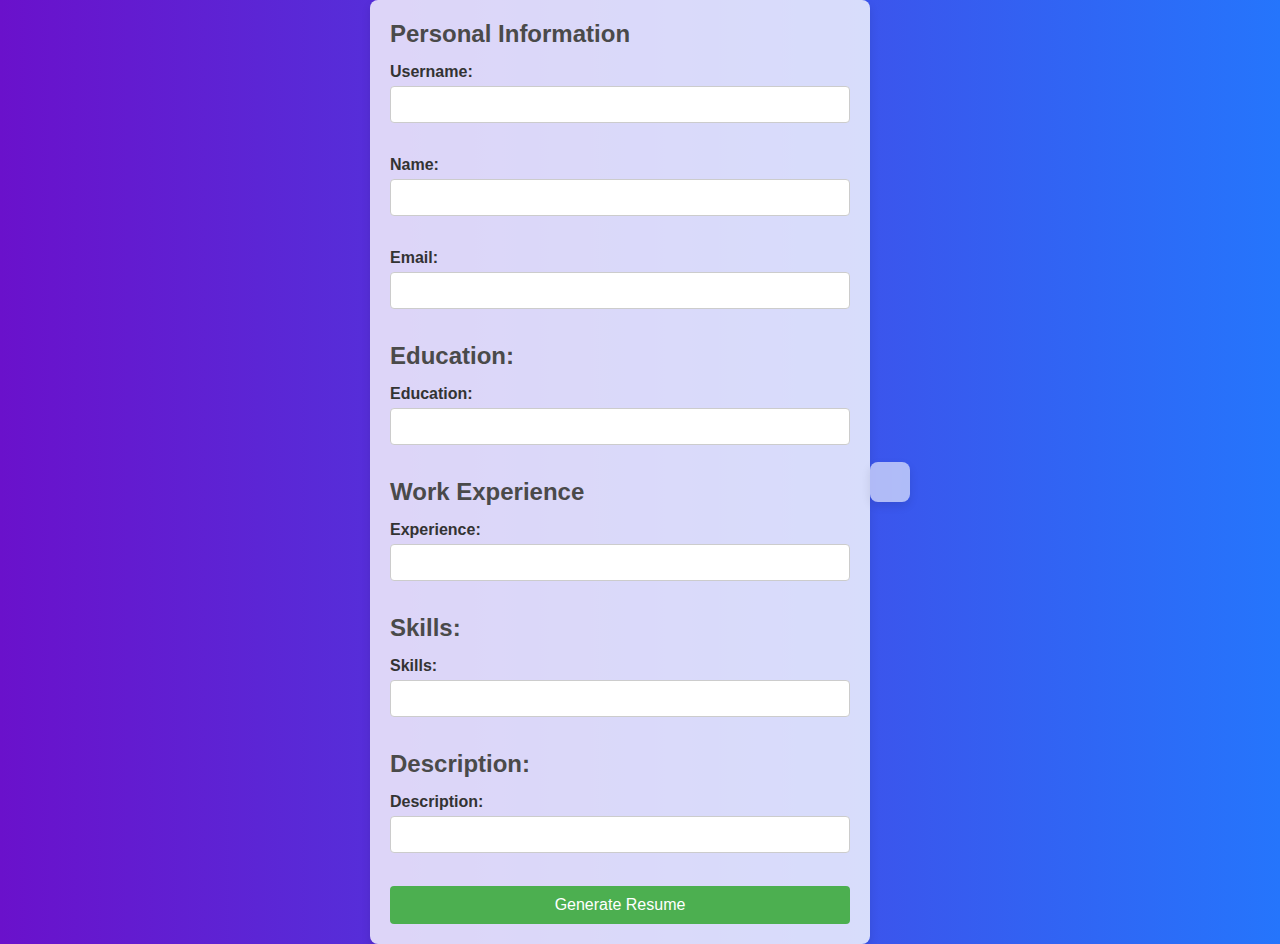
<file: 4_Unique_Path_Shareable_Resume/index.html>
<!DOCTYPE html>
<html lang="en">
  <head>
    <meta charset="UTF-8" />
    <meta name="viewport" content="width=device-width, initial-scale=1.0" />
    <title>Shareable-Resume</title>
    <link rel="stylesheet" href="style.css" />
  </head>
  <body>
    <form id="resumeForm">
      <h2>Personal Information</h2>
      <label for="username">Username:</label>
      <input type="text" id="username" name="username" /><br /><br />
      <label for="name">Name:</label>
      <input type="text" id="name" name="name" /><br /><br />
      <label for="email">Email:</label>
      <input type="email" id="email" name="email" /><br /><br />
      <h2>Education:</h2>
      <label for="education">Education:</label>
      <input type="text" id="education" name="education" required /><br /><br />
      <!--experience-->
      <h2>Work Experience</h2>
      <label for="experience">Experience:</label>
      <input
        type="text"
        id="experience"
        name="experience"
        required
      /><br /><br />
      <!--Skills-->
      <h2>Skills:</h2>
      <label for="skills">Skills:</label>
      <input type="text" id="skills" name="skills" required /><br /><br />
      <!--decription-->
      <h2>Description:</h2>
      <label for="description">Description:</label>
      <input
        type="text"
        id="description"
        name="description"
        required
      /><br /><br />
      <button type="submit">Generate Resume</button>
    </form>

    <!-- Updated ID here -->
    <div id="resumeDisplay"></div>
    <br />
    <div id="shareable-link-container" style="display: none">
      <h2>Shareable-Link</h2>
      <a href="#" id="shareable-link" target="_blank"></a><br />
      <button id="download-pdf">Download as pdf</button>
    </div>
    <script src="index.js"></script>
  </body>
</html>
</file>
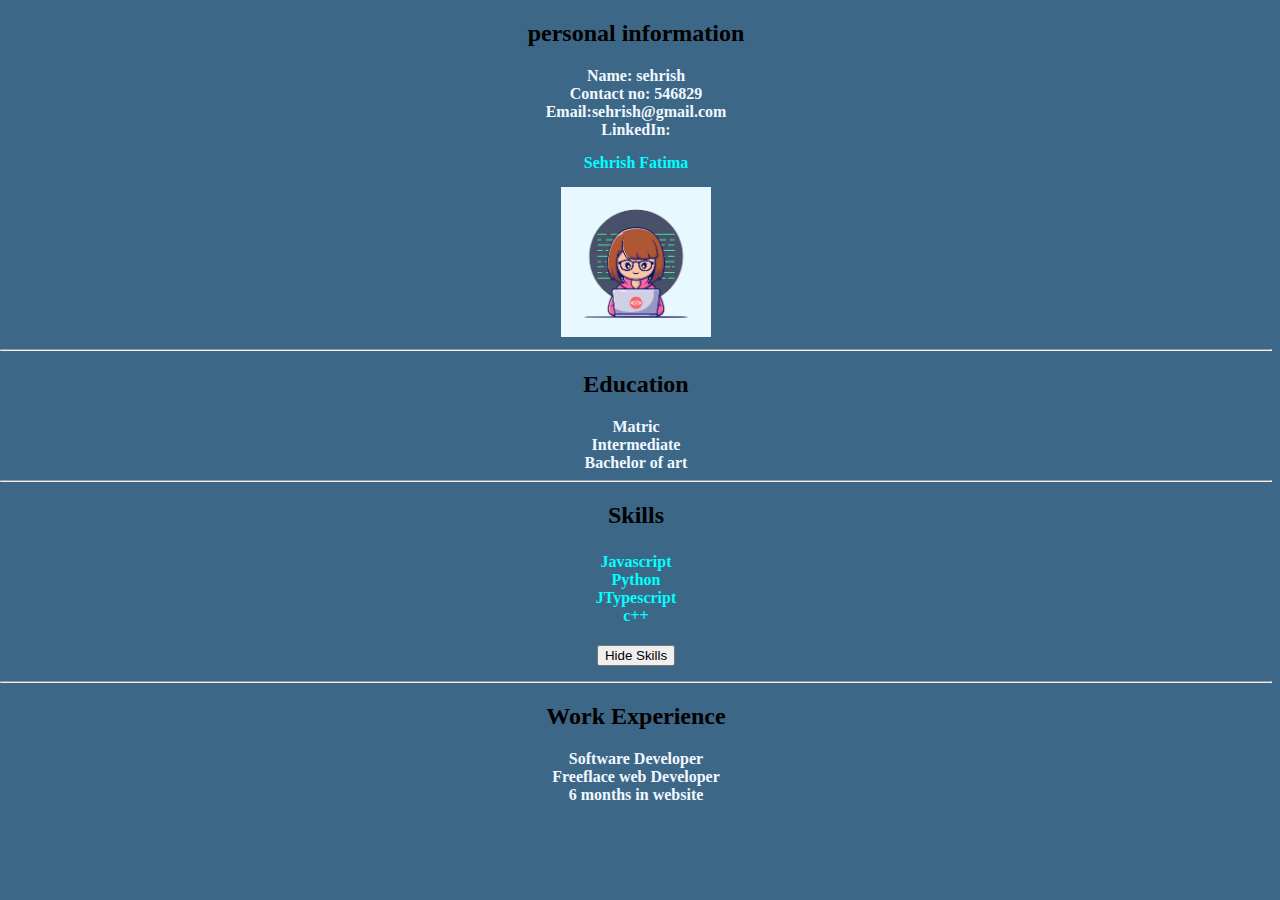
<file: 1_Static_Resume/app.html>
<!DOCTYPE html>
<html lang="en">
  <head>
    <meta charset="UTF-8" />
    <meta name="viewport" content="width=device-width, initial-scale=1.0" />
    <link rel="stylesheet" href="style.css" />
    <title>milestone#1</title>
  </head>
  <body>
    <header><h2>personal information</h2></header>
    <main>
      <section>Name: sehrish</section>
      <section>Contact no: 546829</section>
      <section>Email:sehrish@gmail.com</section>
      <section>
        LinkedIn:
        <div>Sehrish Fatima</div>
        <img src="girl.jpg" alt="profile picture" width="150px" />
      </section>
      <hr />
      <h2>Education</h2>
      <section>Matric</section>
      <section>Intermediate</section>
      <section>Bachelor of art</section>
      <hr />
      <h2>Skills</h2>
      <div id="Skills">
        <section>Javascript</section>
        <section>Python</section>
        <section>JTypescript</section>
        <section>c++</section>
      </div>
      <div class="togglecontainer">
        <input
          type="button"
          value="Hide Skills"
          id="togglebutton"
          class="togglebutton"
        />
      </div>
      <hr />
      <h2>Work Experience</h2>
      <section>Software Developer</section>
      <section>Freeflace web Developer</section>
      <section>6 months in website</section>
    </main>
    <script src="index.js" type="module"></script>
  </body>
</html>
</file>
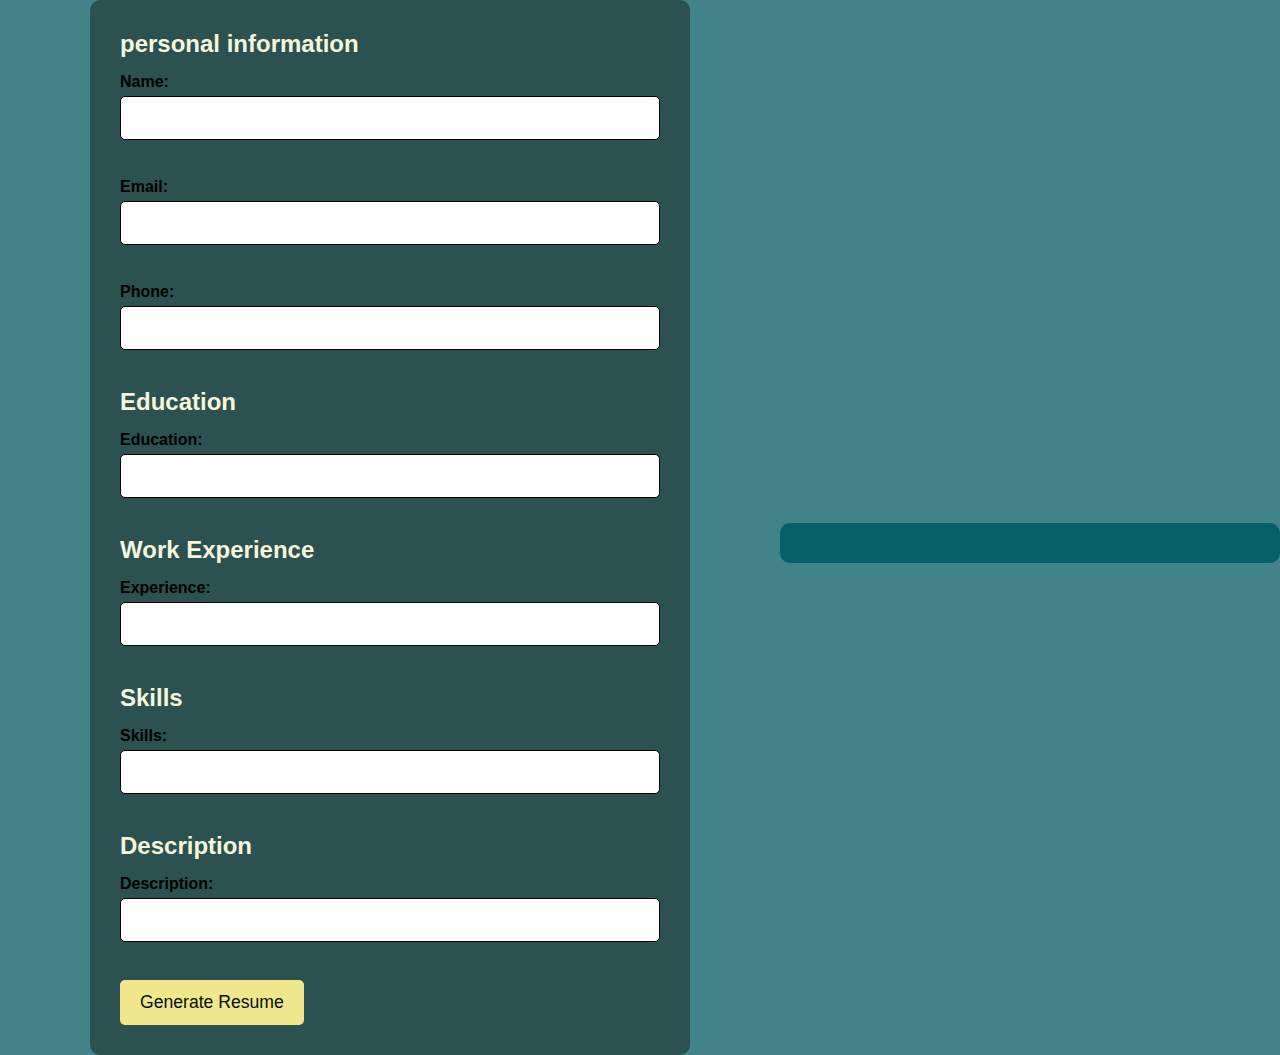
<file: 2_Dynamic_Resume_Builder/app.html>
<!DOCTYPE html>
<html lang="en">
  <head>
    <meta charset="UTF-8" />
    <meta name="viewport" content="width=device-width, initial-scale=1.0" />
    <title>Dynamic Resume Builder</title>
    <link rel="stylesheet" href="style.css">
  </head>
  <body>
    <form id="resumeForm">
      <h2>personal information</h2>
      <label for="name">Name:</label>
      <input type="text" id="name" name="name" required /><br /><br />

      <label for="email">Email:</label>
      <input type="email" id="email" name="email" required /><br /><br />

      <label for="phone">Phone:</label>
      <input type="number" id="phone" name="phone" required /><br /><br />

      <h2>Education</h2>
      <label for="education">Education:</label>
      <input type="text" id="education" name="education" required /><br /><br />

      <h2>Work Experience</h2>
      <label for="experience">Experience:</label>
      <input
        type="text"
        id="experience"
        name="experience"
        required
      /><br /><br />

      <h2>Skills</h2>
      <label for="skills">Skills:</label>
      <input type="text" id="skills" name="skills" required /><br /><br />

      <h2>Description</h2>
      <label for="description">Description:</label>
      <input
        type="text"
        id="description"
        name="description"
        required
      /><br /><br />
      <button type="submit">Generate Resume</button>
    </form>
    <div id="resumeOutput"></div>
    <script src="index.js"></script>
  </body>
</html>
</file>
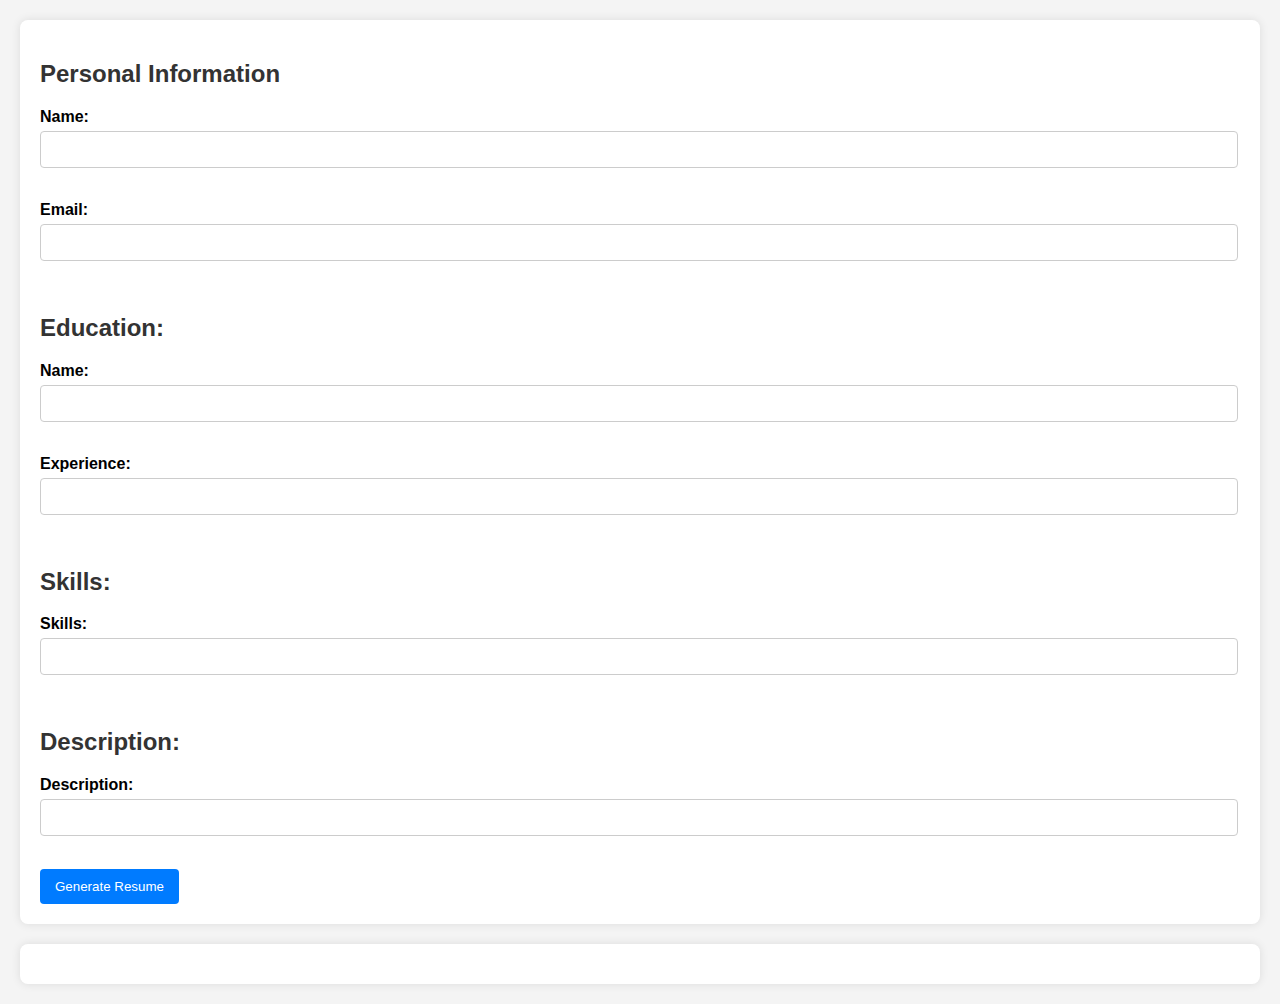
<file: 3_Editable and Dynamic_Resume/app.html>
<!DOCTYPE html>
<html lang="en">
  <head>
    <meta charset="UTF-8" />
    <meta name="viewport" content="width=device-width, initial-scale=1.0" />
    <title>Editable And Dynamic Resume Builder</title>
    <link rel="stylesheet" href="style.css" />
  </head>
  <body>
    <form id="resumeForm">
      <h2>Personal Information</h2>
      <!--name-->
      <label for="name">Name:</label>
      <input type="text" id="name" name="name" required /><br /><br />
      <!--email-->
      <label for="email">Email:</label>
      <input type="email" id="email" name="email" required /><br /><br />
      <!--education-->
      <h2>Education:</h2>
      <label for="education">Name:</label>
      <input type="text" id="education" name="education" required /><br /><br />
      <!--experience-->
      <label for="experience">Experience:</label>
      <input
        type="text"
        id="experience"
        name="experience"
        required
      /><br /><br />
      <!--Skills-->
      <h2>Skills:</h2>

      <label for="skills">Skills:</label>
      <input type="text" id="skills" name="skills" required /><br /><br />
      <!--decription-->
      <h2>Description:</h2>

      <label for="description">Description:</label>
      <input
        type="text"
        id="description"
        name="description"
        required
      /><br /><br />
      <button type="submit">Generate Resume</button>
    </form>
    <div id="resumeOutput"></div>
    <script src="index.js"></script>
  </body>
</html>
</file>
<file: 1_Static_Resume/style.css>
body {
  background-color: rgb(61, 103, 135);
  color: aliceblue;
  text-align: center;
  font-weight: bold;
  padding: 0cap;
  margin-inline-start: auto;
}
img {
  width: 150px;
  height: 150px;
}
div {
  padding: 5px;
  margin: 10px;
  color: aqua;
}
h2 {
  color: black;
  font-size: bold;
}
</file>
<file: 2_Dynamic_Resume_Builder/style.css>
* {
  margin: 0;
  padding: 0;
  box-sizing: border-box;
}

body {
  font-family: "Lucida Sans", "Lucida Sans Regular", "Lucida Grande",
    "Lucida Sans Unicode", Geneva, Verdana, sans-serif;
  background-color: rgb(66, 130, 137);
  color: beige;
  padding: 30;
  display: flex;
  justify-content: center;
  align-items: center;
  min-height: 100vh;
}
form {
  background-color: rgb(44, 81, 81);
  padding: 30px;
  border-radius: 10px;
  box-shadow: 0 10px 30px rbgs(0, 0, 0, 0.15);
  max-width: 600px;
  width: 100%;
  margin: 0 auto;
  transition: transform 0.3s;
}
form:hover {
  transform: translateY(-10px);
}
form h2 {
  color: beige;
  font-size: 1.5rem;
  margin-bottom: 15px;
}
label {
  font-weight: bold;
  display: block;
  margin-bottom: 5px;
  color: black;
}
input[type="text"],
input[type="email"],
input[type="number"] {
  width: 100%;
  padding: 12px;
  margin-bottom: 20px;
  border: 1px solid rgb(7, 1, 1);
  border-radius: 5px;
  font-size: 1rem;
  transition: border 0.3s;
}
input [type="text"]:focus,
input[type="email"]:focus {
  border-color: rgb(24, 88, 115);
}
button {
  background-color: khaki;
  color: rgb(6, 15, 13);
  border: none;
  padding: 12px 20px;
  border-radius: 5px;
  font-size: 1.1rem;
  cursor: pointer;
  transition: background-color 0.3s;
}
button:hover {
  background-color: coral;
}
#resumeOutput {
  margin-top: 30px;
  background-color: #05606a;
  padding: 20px;
  border-radius: 10px;
  box-shadow: 0 10px 30px rgba(red, green, blue, alpha);
  max-width: 500px;
  width: 100%;
}
#resumeOutput h2 {
  color: #333;
  font-size: 1.75rem;
  margin-bottom: 20px;
  text-align: center;
}
#resumeOutput p {
  font-size: 1.1rem;
  line-height: 1.6;
  margin-bottom: 15px;
}
#resumeOutput strong {
  color: black;
} 
body::before {
  content: "";
  position: absolute;
  top: -50px;
  bottom: -50px;
  right: -50px;
  left: -50px;
  background: linear-gradient(120dag, #fff, #ccc);
  z-index: -1;
  filter: blur(100px);
}
</file>
<file: 3_Editable and Dynamic_Resume/style.css>
body {
  font-family: Arial, sans-serif;
  background-color: #f4f4f4;
  margin: 0;
  padding: 20px;
}

/* Form styling */
#resumeForm {
  background: #fff;
  border-radius: 8px;
  padding: 20px;
  box-shadow: 0 0 10px rgba(0, 0, 0, 0.1);
}

h2 {
  color: #333;
}

label {
  font-weight: bold;
  margin-bottom: 5px;
  display: inline-block;
}

input[type="text"],
input[type="email"] {
  width: calc(100% - 24px);
  padding: 10px;
  margin-bottom: 15px;
  border: 1px solid #ccc;
  border-radius: 4px;
  transition: border-color 0.3s;
}

input[type="text"]:focus,
input[type="email"]:focus {
  border-color: #007bff;
  outline: none;
}

/* Button styling */
button {
  background-color: #007bff;
  color: white;
  padding: 10px 15px;
  border: none;
  border-radius: 4px;
  cursor: pointer;
  transition: background-color 0.3s;
}

button:hover {
  background-color: #0056b3;
}

/* Resume output styling */
#resumeOutput {
  margin-top: 20px;
  padding: 20px;
  background: #fff;
  border-radius: 8px;
  box-shadow: 0 0 10px rgba(0, 0, 0, 0.1);
}
</file>
<file: 4_Unique_Path_Shareable_Resume/style.css>
/* General reset */
* {
  margin: 0;
  padding: 0;
  box-sizing: border-box;
  font-family: Arial, sans-serif;
}

body {
  display: flex;
  justify-content: center;
  align-items: center;
  min-height: 100vh;
  background: linear-gradient(to right, #6a11cb, #2575fc);
  color: #333;
}

/* Form styling */
#resumeForm {
  background: rgba(255, 255, 255, 0.8);
  padding: 20px;
  border-radius: 8px;
  box-shadow: 0px 4px 10px rgba(0, 0, 0, 0.1);
  width: 100%;
  max-width: 500px;
}

#resumeForm h2 {
  color: #4a4a4a;
  margin-bottom: 15px;
}

#resumeForm label {
  font-weight: bold;
  color: #333;
}

#resumeForm input {
  width: 100%;
  padding: 10px;
  margin-top: 5px;
  margin-bottom: 15px;
  border: 1px solid #ccc;
  border-radius: 4px;
}

button[type="submit"] {
  width: 100%;
  padding: 10px;
  background-color: #4caf50;
  color: white;
  font-size: 16px;
  border: none;
  border-radius: 4px;
  cursor: pointer;
}

button[type="submit"]:hover {
  background-color: #45a049;
}

/* Resume display styling */
#resumeDisplay {
  margin-top: 20px;
  padding: 20px;
  max-width: 500px;
  background: rgba(255, 255, 255, 0.6);
  backdrop-filter: blur(10px);
  border-radius: 8px;
  box-shadow: 0px 4px 10px rgba(0, 0, 0, 0.1);
}

/* Shareable link container styling */
#shareable-link-container {
  text-align: center;
  margin-top: 20px;
}

#shareable-link {
  color: #2575fc;
  font-weight: bold;
  text-decoration: none;
}

#download-pdf {
  margin-top: 10px;
  padding: 10px;
  background-color: #6a11cb;
  color: white;
  font-size: 16px;
  border: none;
  border-radius: 4px;
  cursor: pointer;
}

#download-pdf:hover {
  background-color: #5b10ab;
}
#shareable-link {
  color: #2575fc; /* Initial color */
  font-weight: bold;
  text-decoration: none;
  font-size: 18px; /* Slightly larger font size */
  transition: color 0.3s ease, text-decoration 0.3s ease;
}

#shareable-link:hover {
  color: #6a11cb; /* Hover color */
  text-decoration: underline; /* Adds underline on hover */
}
</file>
